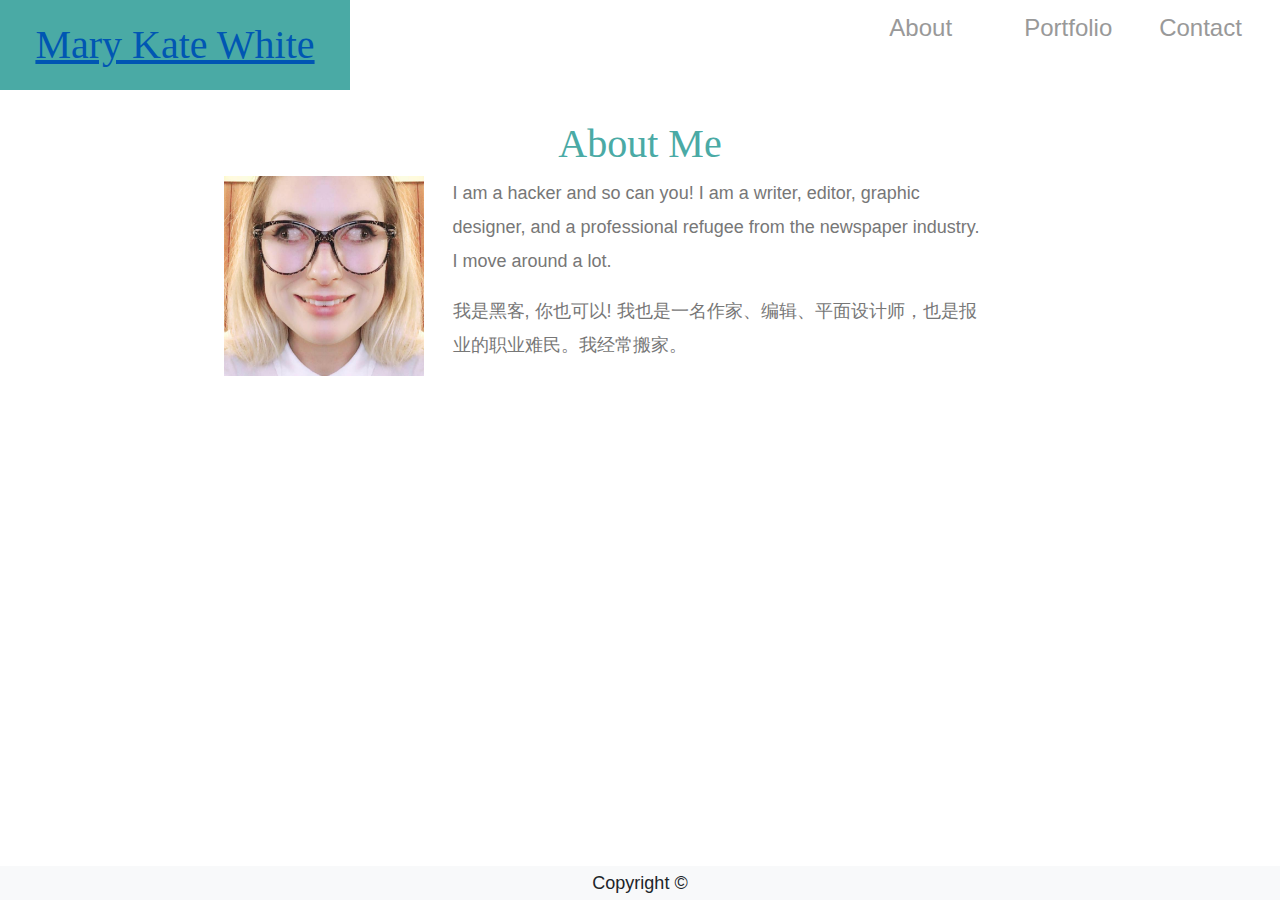
<file: index.html>
<!DOCTYPE html>
  <head>
      <meta charset="utf-8">
      <meta name="viewport" content="width=device-width, initial-scale=1">
      <title>About: Mary Kate White</title>
      <link rel="stylesheet" href="https://stackpath.bootstrapcdn.com/bootstrap/4.3.1/css/bootstrap.min.css" integrity="sha384-ggOyR0iXCbMQv3Xipma34MD+dH/1fQ784/j6cY/iJTQUOhcWr7x9JvoRxT2MZw1T" crossorigin="anonymous">
      <link rel="stylesheet" href="style.css">
  </head>
    
  <body>
  
    <header>
        
      <div class="row height-60px justify-content-between">
        

        <div class="col-md-4 text-center">
          <a href="index.html" class="name">Mary Kate White</a>
        </div>

        <div class="col-md-4">
          
          <nav class="navbar row">
            
            <div class="col-4">
              <a href="index.html">About</a>
            </div>

            <div class="col-4">
              <a href="portfolio.html">Portfolio</a>
            </div>
            
            <div class="col-4">
              <a href="contact.html">Contact</a>
            </div>

          </nav>

        </div>

      </div>

    </header>
        

    <div class="container"> 
      
      <div class="row">
        <div class="col col-12 text-center">
          <h1>About Me</h1>
        </div>
      </div>

        
      <div class="row">
        
        <div class="col-md-3 col-sm-12 order-1">
          <div class="span3 offset-2">
            <img src="images/MaryKateWhite.jpg" class="myface" alt="Mary Kate White">
          </div>
        </div>

        <div class="col-md-8 col-sm-12 sm-center order-2">
          <p>I am a hacker and so can you! I am a writer, editor, graphic designer, and a professional refugee from the newspaper industry. I move around a lot.</p>
          <p>我是黑客, 你也可以! 我也是一名作家、编辑、平面设计师，也是报业的职业难民。我经常搬家。</p>
        </div>

      </div>

    </div> 

    <div class="row">

      <div class="col col-12">
        <footer>
            <div class="footer fixed-bottom text-center bg-light">
                Copyright &copy; 
            </div>
        </footer>
      </div>

    </div>

  </body>
</html>
</file>
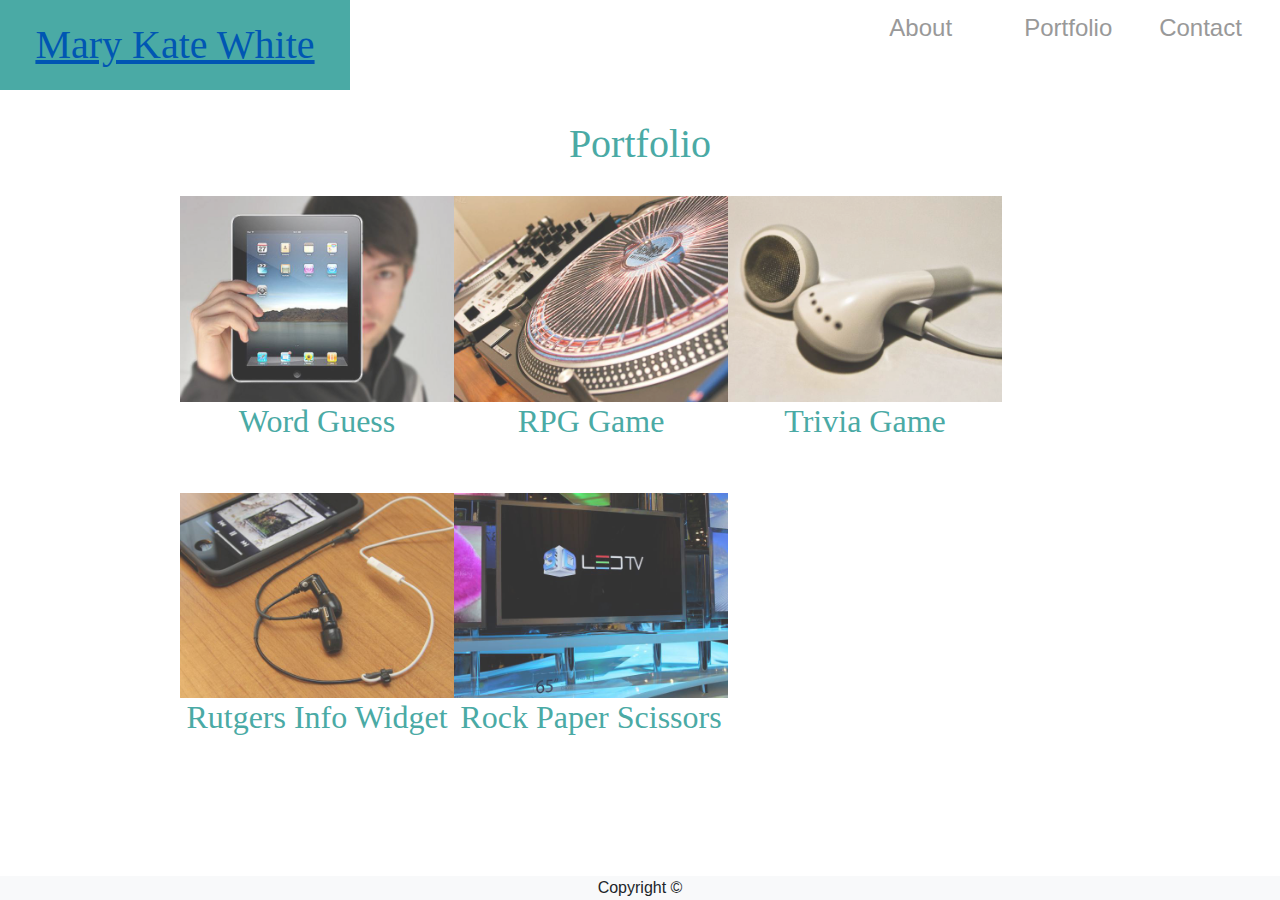
<file: portfolio.html>
<!DOCTYPE html>
    <head>
        <meta charset="utf-8">
        <meta name="viewport" content="width=device-width, initial-scale=1">
        <title>Portfolio: Mary Kate White</title>
        <link rel="stylesheet" href="style.css">
        <link rel="stylesheet" href="https://stackpath.bootstrapcdn.com/bootstrap/4.3.1/css/bootstrap.min.css" integrity="sha384-ggOyR0iXCbMQv3Xipma34MD+dH/1fQ784/j6cY/iJTQUOhcWr7x9JvoRxT2MZw1T" crossorigin="anonymous">
    </head>
    
    <body>

        <header>

            <div class="row height-60px justify-content-between">
                
        
                <div class="col-md-4 text-center">
                    <a href="index.html" class="name">Mary Kate White</a>
                </div>
        
                <div class="col-md-4">
                
                    <nav class="navbar row">
                        <div class="col-4">
                            <a href="index.html">About</a>
                        </div>
            
                        <div class="col-4">
                            <a href="portfolio.html">Portfolio</a>
                        </div>
                        
                        <div class="col-4">
                            <a href="contact.html">Contact</a>
                        </div>
            
                    </nav>
        
                </div>
        
            </div>
            
        </header>
            
            
            
        <div class="container">

            <div class="row text-center">
                <div class="col col-12">
                    <h1>Portfolio</h1>
                </div>
            </div>

            
            <div cass="container">

                <div class="row justify-content-center">

                    <div class="col col-1"></div>

                    <div class="col col-10 text-center">



                        <div class="projects">
                            <img src="images/wordguess.jpg" alt="Word Guess">
                            <h2>Word Guess</h2>
                        </div>

                        <div class="projects">
                            <img src="images/RPGgame.jpg" alt="RPG Game">
                            <h2>RPG Game</h2>
                        </div>

                        <div class="projects">
                            <img src="images/triviagame.jpg" alt="Trivia Game">
                            <h2>Trivia Game</h2>
                        </div>

                        <div class="projects">
                            <img src="images/rutgersinfo.jpg" alt="Rutgers Info Widget">
                            <h2>Rutgers Info Widget</h2>
                        </div>

                        <div class="projects">
                            <img src="images/rockpaperscissors.jpg" alt="Rock Paper Scissors">
                            <h2>Rock Paper Scissors</h2>
                        </div>

                    </div>

                    <div class="col col-1"></div>

                </div>

            </div>

        </div>

        <div class="row">
            <div class="col col-12">
                <footer>
                    <div class="footer fixed-bottom text-center bg-light">
                        Copyright &copy; 
                    </div>
                </footer>
            </div>
        </div>

    </body>
</html>
</file>
<file: style.css>
* {
    box-sizing: border-box;
}

html, body {
    margin: 0;
    padding: 0;
}

p {
    color: #777777;
    margin-right: 30px;
    margin-left: 30px;
}

body {
    font-family: Arial, "Helvetica Neue", Helvetica, sans-serif;
    font-size: 18px;
    line-height: 34px;
}

h1,
h2 {
  font-family: Georgia, Times, "Times New Roman", serif;
  color: #4aaaa5;
}

.myface {
    float: left;
    width: 200px;
    height: auto;
}

.name {
    float: left;
    width: 350px;
    height: 90px;
    font-family: Georgia, Times, "Times New Roman", serif;
    font-size: 40px;
    line-height: 90px;
    color: #ffffff;
    text-align: center;
    text-decoration: none;
    background: #4aaaa5;
}

.container {
    width: 100%;
    max-width: 960px;
    margin: auto;
    padding: 30px;
    clear: both;
}


.navbar a {
    float: left;
    font-size: 24px;
    line-height: 40px;
    color: #999;
}

.projects {
    position: relative;
    float: left;
    width: 274px;
    margin: 20px 0 25px;
    overflow: auto;
}


.projects img {
    margin: auto;
    width: 100%;
    border: 0 none;
    opacity: 0.8;
}

#contact-form ul {
    margin-bottom: 20px;
}
  
#contact-form li {
    margin-bottom: 10px;
}


.clearfix::after {
    content: "";
    clear: both;
    display: table;
}
</file>
